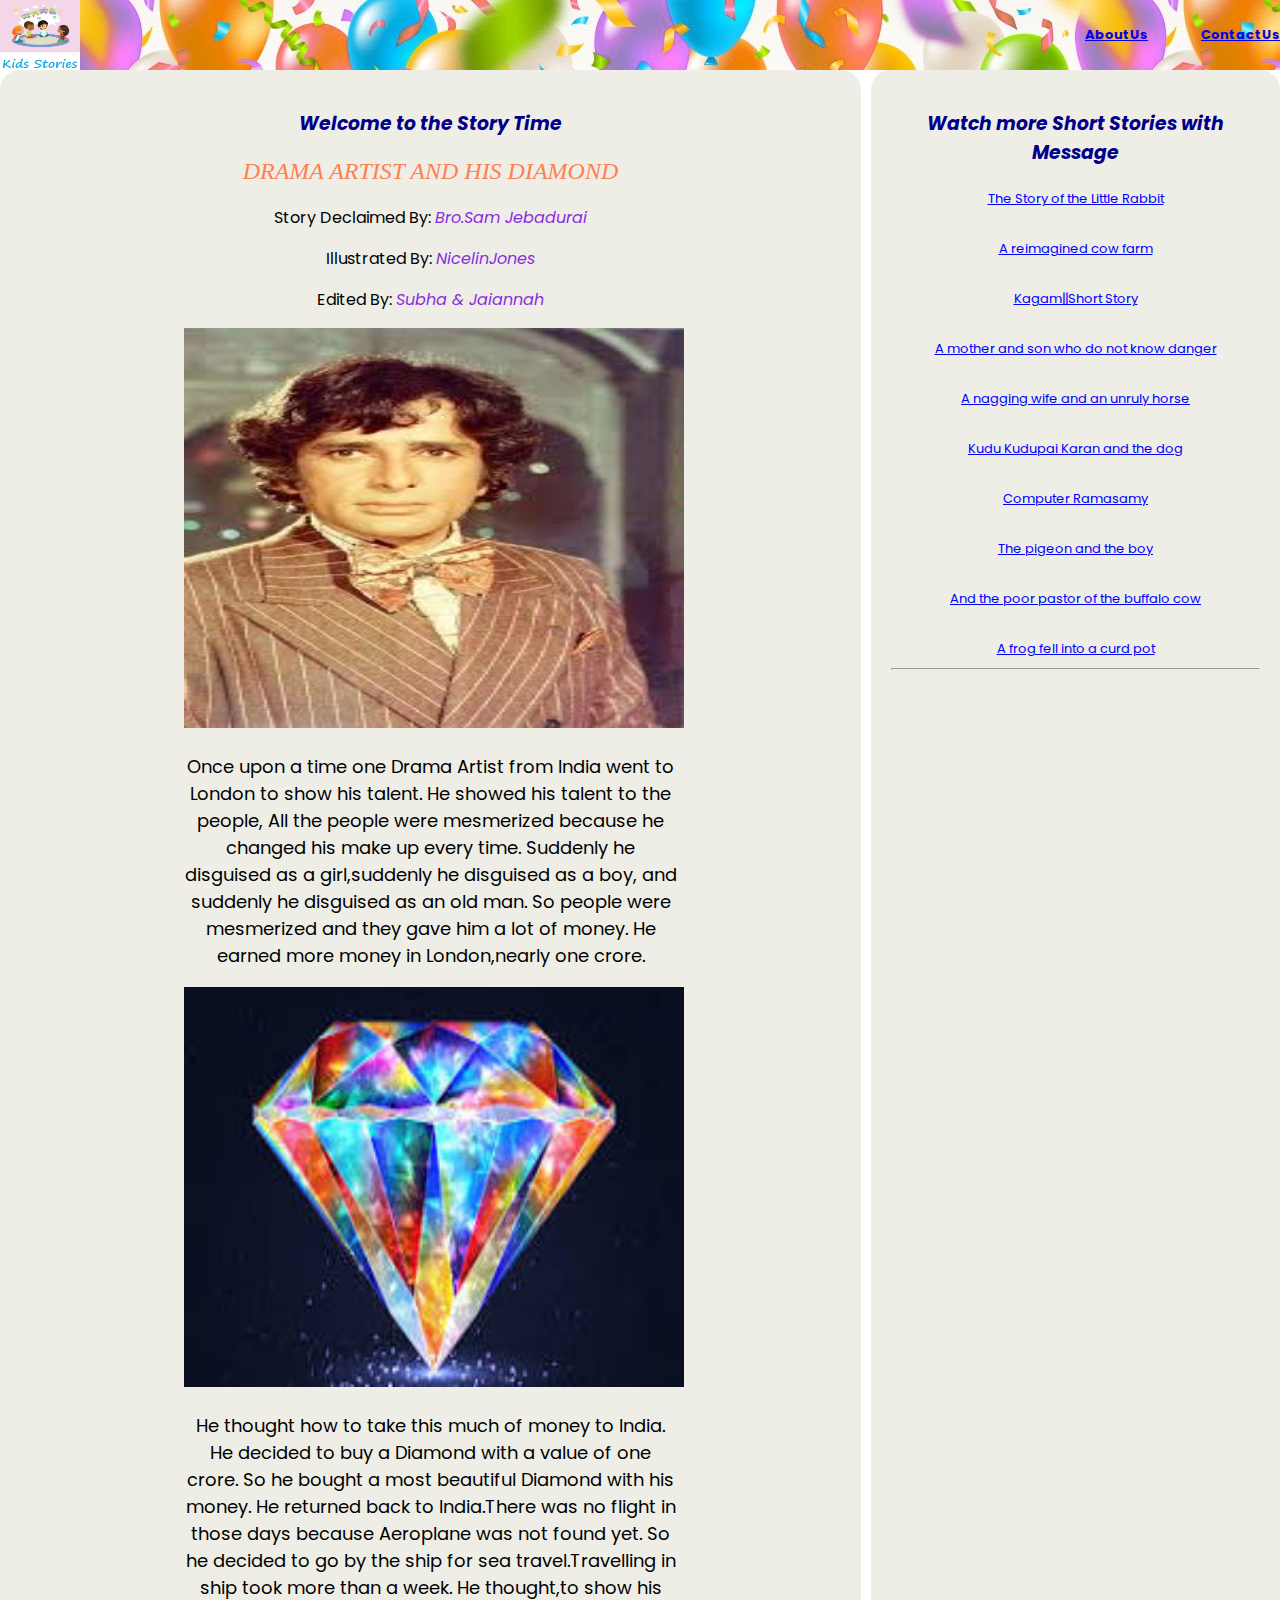
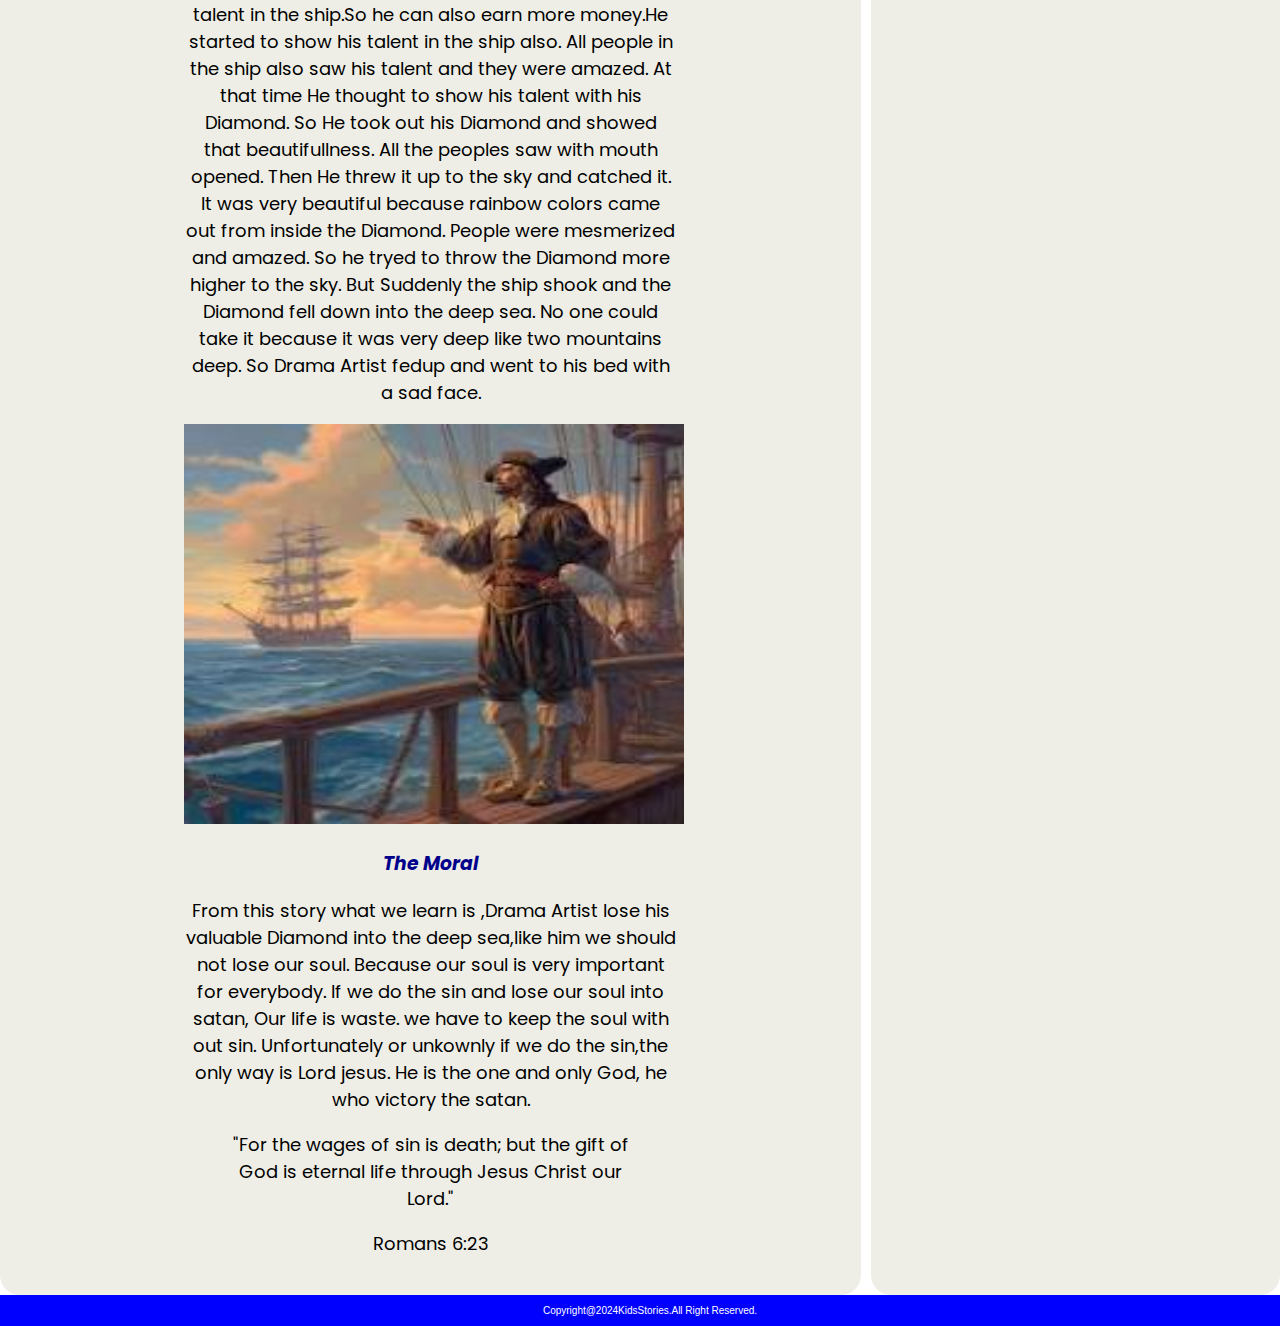
<file: Childrens Stories/kids stories/index.html>
<!DOCTYPE html>
<html>
    <head>
        <title>Kids Stories</title>
        <meta name="viewport" content="width=device-width, initial-scale=1.0">
        <meta charset="UTF-8">
        <link rel="stylesheet" href="style.css">
    </head>
    <body id="container">
        <header id="hd">
            <img src="istockphoto-logo.jpg" height="70px" width="80px"/>
            <nav>
                <a href="about.html">AboutUs</a>
                <a href="contact.html">ContactUs</a>
            </nav>                
        </header>
        <div id="arrange">
        <div id="story">
        <h3>
            Welcome to the Story Time
        </h3>
        <h2>DRAMA ARTIST AND HIS DIAMOND</h2>
        <p>Story Declaimed By: <span>Bro.Sam Jebadurai</span></p>
        <p>Illustrated By: <span>NicelinJones</span></p>
        <p>Edited By: <span>Subha & Jaiannah</span></p>
        
            <section id="avii">
            <img src="dramaartist.jpg" alt="dramaartist" height="400px" width="500px">
            <p>Once upon a time one Drama Artist from India went to London to show his talent.
                He showed his talent to the people, All the people were mesmerized because he changed his make up every time.
                Suddenly he disguised as a girl,suddenly he disguised as a boy, and suddenly he disguised as an old man.
                So people were mesmerized and they gave him a lot of money.
                He earned more money in London,nearly one crore.
            </p>
            <img src="diamond.jpg" alt="diamond" height="400px" width="500px">
            <p>He thought how to take this much of money to India.
                He decided to buy a Diamond with a value of one crore.
                So he bought a most beautiful Diamond with his money.
                He returned back to India.There was no flight in those days because Aeroplane was not found yet.
                So he decided to go by the ship for sea travel.Travelling in ship took more than a week.
                He thought,to show his talent in the ship.So he can also earn more money.He started to show his talent in the ship also.
                All people in the ship also saw his talent and they were amazed.
                At that time He thought to show his talent with his Diamond.
                So He took out his Diamond and showed that beautifullness.
                All the peoples saw with mouth opened.
                Then He threw it up to the sky and catched it.
                It was very beautiful because rainbow colors came out from inside the Diamond.
                People were mesmerized and amazed.
                So he tryed to throw the Diamond more higher to the sky.
                But Suddenly the ship shook and the Diamond fell down into the deep sea.
                No one could take it because it was very deep like two mountains deep.
                So Drama Artist fedup and went to his bed with a sad face.
            </p>
            <img src="maninship.jpg" alt="maninship" height="400px" width="500px">
            <h3>The Moral</h3>
            <p>From this story what we learn is ,Drama Artist lose his valuable Diamond into the deep sea,like him  we should not lose our soul.
                Because our soul is very important for everybody.
                If we do the sin and lose our soul into satan, Our life is waste.
                we have to keep the soul with out sin.
                Unfortunately or unkownly if we do the sin,the only way is Lord jesus.
                He is the one and only God, he who victory the satan.
            </p>
                <blockquote>
                    "For the wages of sin is death; but the gift of God is eternal life through Jesus Christ our Lord."
                </blockquote>
                <blockquote>
                    Romans 6:23
                </blockquote>
        </section>
        </div>
        <div id="shareLink">
            <h3>Watch more Short Stories with Message </h3>
            <nav>
        <a href="https://youtu.be/YfMspMEZTk4?si=V8mQ5cnsln5ITTaA">The Story of the Little Rabbit</a><br><br>
        <a href="https://youtu.be/YW82oQqlc4o?si=7uegiKFKS7wBdjpq">A reimagined cow farm</a><br><br>
        <a href="https://youtu.be/b6UiP4T8RVU?si=uZH4vYrt09VmpDWd">Kagam||Short Story</a><br><br>
        <a href="https://youtu.be/rLFWj-Qn5Sw?si=KZNviT_CSmJACkfV">A mother and son who do not know danger</a><br><br>
        <a href="https://youtu.be/n2cVWRwfW-A?si=Mzt8bT1Zp-Y3Ma5w">A nagging wife and an unruly horse</a><br><br>
        <a href="https://youtu.be/wd1MYG2ETIw?si=q-XdSF7GUZ1j0HTt">Kudu Kudupai Karan and the dog</a><br><br>
        <a href="https://youtu.be/jssFFC7cwJU?si=FpNJhIVoBO7yKNUQ">Computer Ramasamy</a><br><br>
        <a href="https://youtu.be/mAPUmCxV9SU?si=c-ml4KCIo_BjaQ2e">The pigeon and the boy</a><br><br>
        <a href="https://youtu.be/YJOfHRxAFlU?si=iM9rSX2i7Rvey8Ra">And the poor pastor of the buffalo cow</a><br><br>
        <a href="https://youtu.be/aLaIAUn-YNo?si=BTGZtDBBFH10iL3U">A frog fell into a curd pot</a></nav><hr><br><br> 
        </div>
    </div>
        <footer>
            Copyright@2024KidsStories.All Right Reserved.
        </footer>
    </body>
    </html>
</file>
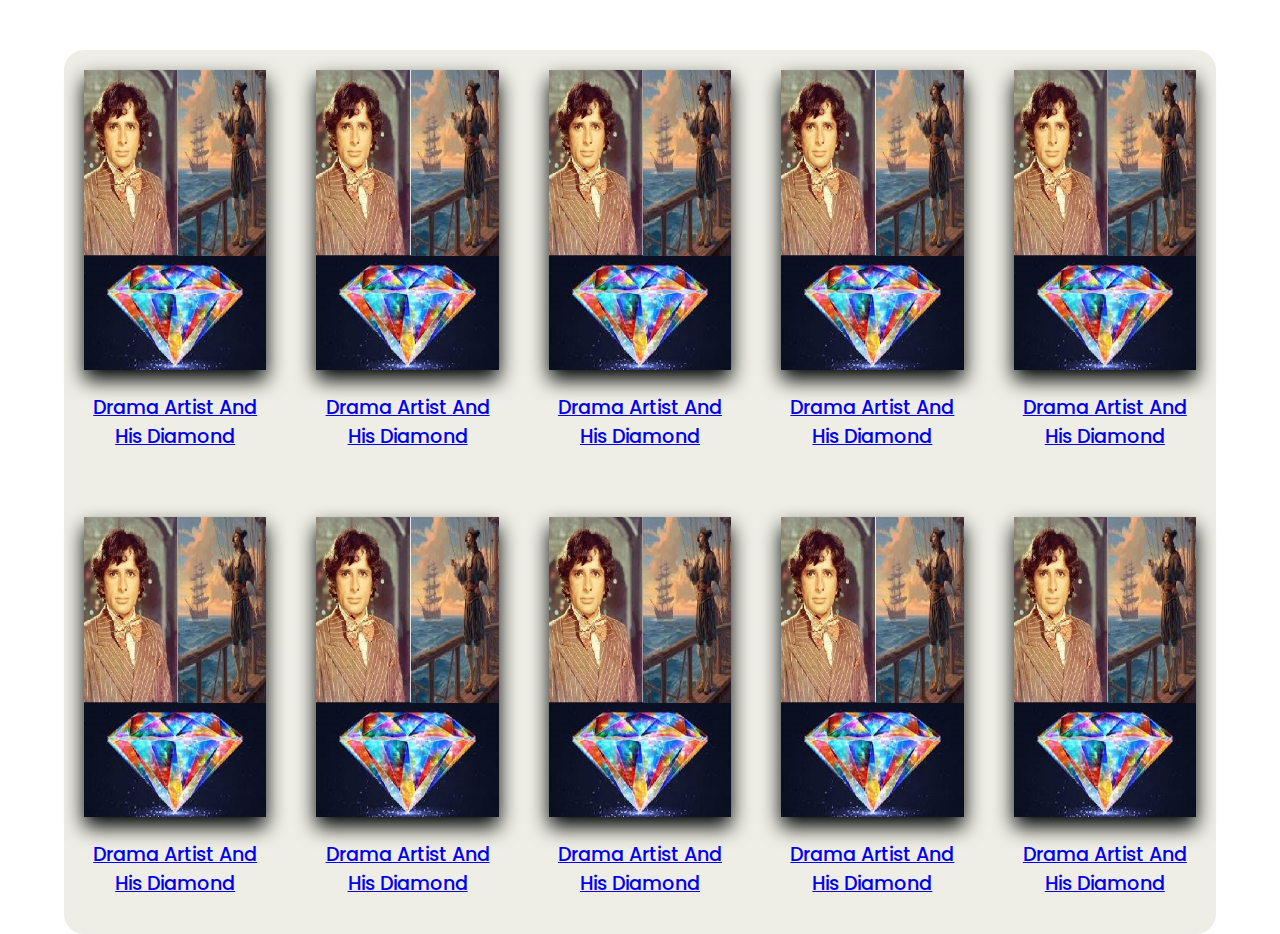
<file: Childrens Stories/index (1).html>
<!DOCTYPE html>
<html lang="en">
<head>
    <meta charset="UTF-8">
    <meta name="viewport" content="width=device-width, initial-scale=1.0">
    <title>Document</title>
    <link rel="stylesheet" href="./styles.css">
</head>
<body >
<!-- Container for the image gallery -->
<div class="container">
    <header>
    
          
    </header>
    <!--<footer>
       <a href="mailto:nicelinjones@gmail.com">nicelinjones@gmail.com</a>
    </footer>-->
 
    <div class="listProduct">
        <div class="item">
            <a href="./kids stories"><img src="./dramaartiststory.jpg" alt="Drama Artist Story"  height="300" >
            <h2 >Drama Artist And His Diamond </h2>
            </a>
            <a href="./kids stories"><img src="./dramaartiststory.jpg" alt="Drama Artist Story"  height="300" >
                <h2 >Drama Artist And His Diamond </h2>
            </a>
            <a href="./kids stories"><img src="./dramaartiststory.jpg" alt="Drama Artist Story" height="300" >
                <h2 >Drama Artist And His Diamond </h2>
            </a>
            <a href="./kids stories"><img src="./dramaartiststory.jpg" alt="Drama Artist Story" height="300" >
                <h2 >Drama Artist And His Diamond </h2>
            </a>
            <a href="./kids stories"><img src="./dramaartiststory.jpg" alt="Drama Artist Story" height="300" >
                <h2 >Drama Artist And His Diamond </h2>
            </a>
            <a href="./kids stories"><img src="./dramaartiststory.jpg" alt="Drama Artist Story" height="300" >
                <h2 >Drama Artist And His Diamond </h2>
            </a>
            <a href="./kids stories"><img src="./dramaartiststory.jpg" alt="Drama Artist Story" height="300" >
                <h2 >Drama Artist And His Diamond </h2>
            </a>
            <a href="./kids stories"><img src="./dramaartiststory.jpg" alt="Drama Artist Story" height="300" >
                <h2 >Drama Artist And His Diamond </h2>
            </a>
            <a href="./kids stories"><img src="./dramaartiststory.jpg" alt="Drama Artist Story" height="300" >
                <h2 >Drama Artist And His Diamond </h2>
            </a>
            <a href="./kids stories"><img src="./dramaartiststory.jpg" alt="Drama Artist Story" height="300" >
                <h2 >Drama Artist And His Diamond </h2>
            </a>
        </div>
    </div>
   

    
   
</div>
 
</body>

</html>
</file>
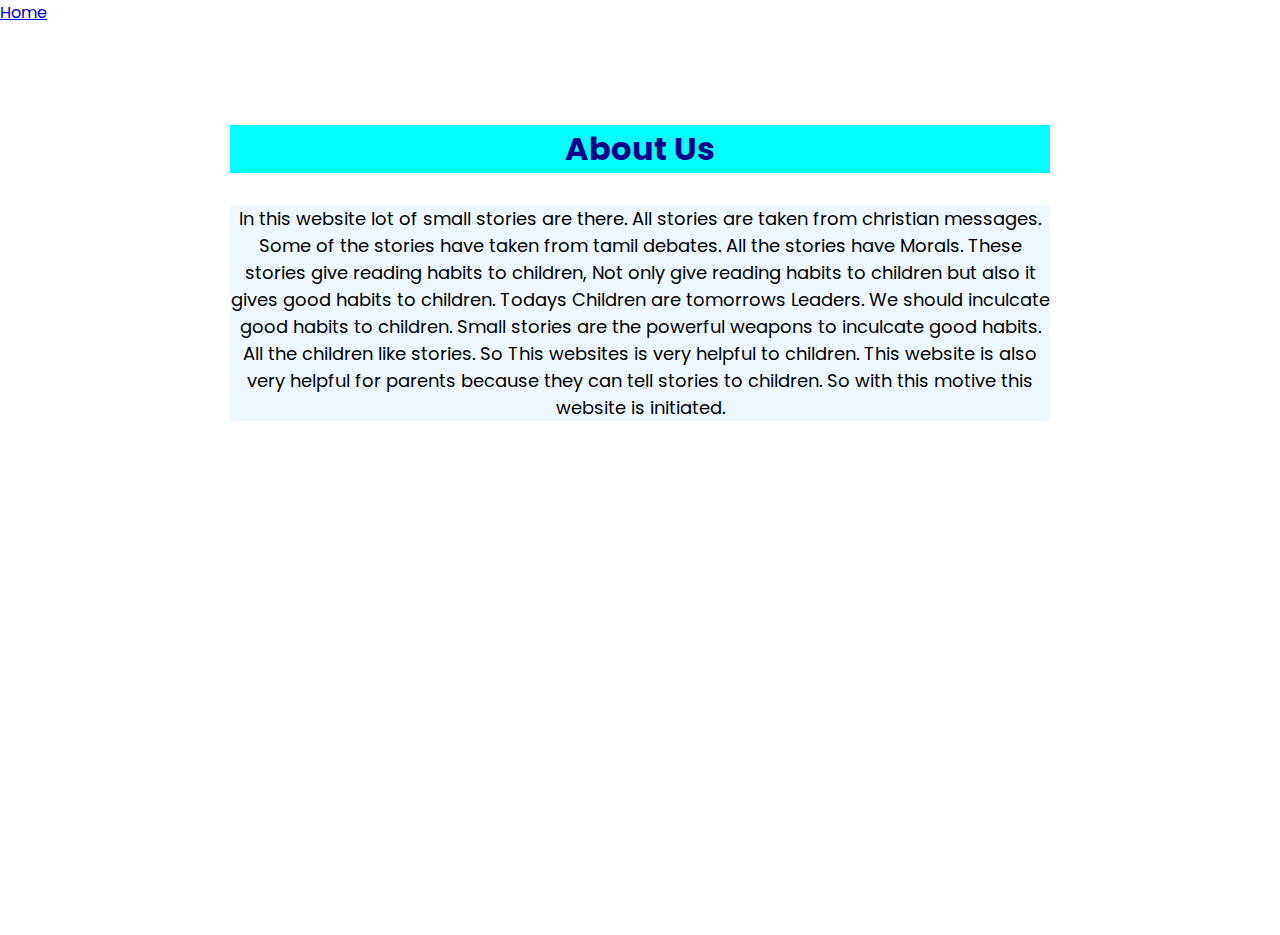
<file: Childrens Stories/kids stories/about.html>
<!DOCTYPE html>
<html lang="en">
<head>
    <meta charset="UTF-8">
    <meta name="viewport" content="width=device-width, initial-scale=1.0">
    <title>AboutUs</title>
    <link rel="stylesheet" href="about.css">
    <a href="index.html">Home</a>
</head>
<body>
    <div id="card">
        <h3>About Us</h3>
        <p>In this website lot of small stories are there.
            All stories are taken from christian messages.
            Some of the stories have taken from tamil debates.
            All the stories have Morals.
            These stories give reading habits to children, Not only give reading habits to children but also it gives good habits to children.
            Todays Children are tomorrows Leaders.
            We should inculcate good habits to children.
            Small stories are the powerful weapons to inculcate good habits.
            All the children like stories.
            So This websites is very helpful to children.
            This website is also very helpful for parents because they can tell stories to children.
            So with this motive this website is initiated.
        </p>
    </div>
    
</body>
</html>
</file>
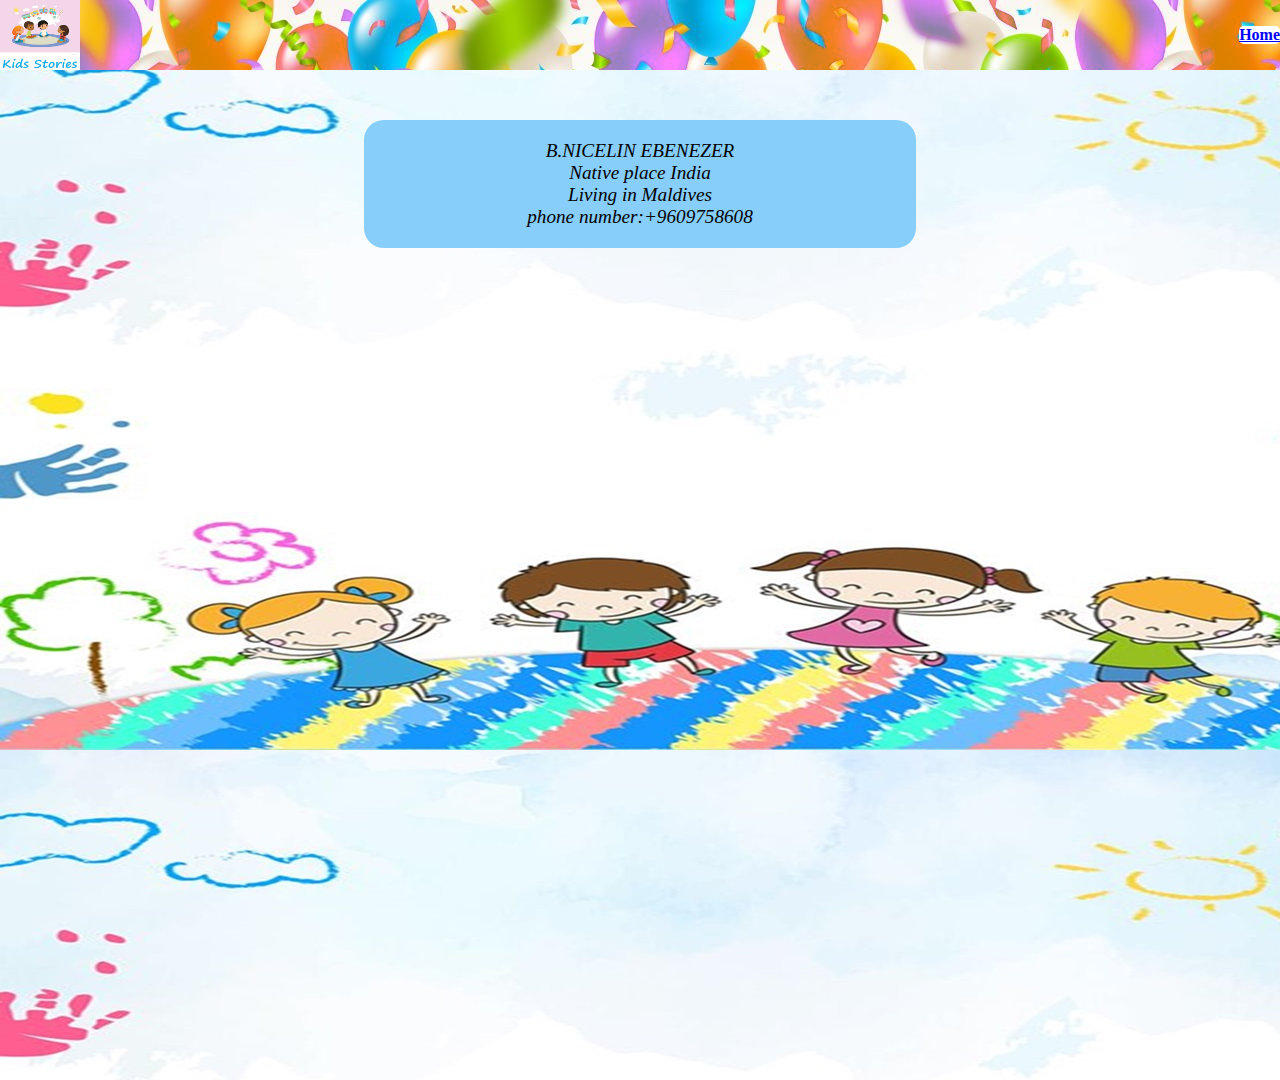
<file: Childrens Stories/kids stories/contact.html>
<!DOCTYPE html>
<html lang="en">
<head>
    <meta charset="UTF-8">
    <meta name="viewport" content="width=device-width, initial-scale=1.0">
    <title>Contact Details</title>
    <link rel="stylesheet" href="contact.css">
</head>
<body class="container">
    <header class="cheader">
        <img src="istockphoto-logo.jpg" height="70px" width="80px"/>        
        <a href="index.html">Home</a>
    </header>
    <address>B.NICELIN EBENEZER<br>
        Native place India<br>
        Living in Maldives<br>
        phone number:+9609758608<br>
    </address>    
</body>
</html>
</file>
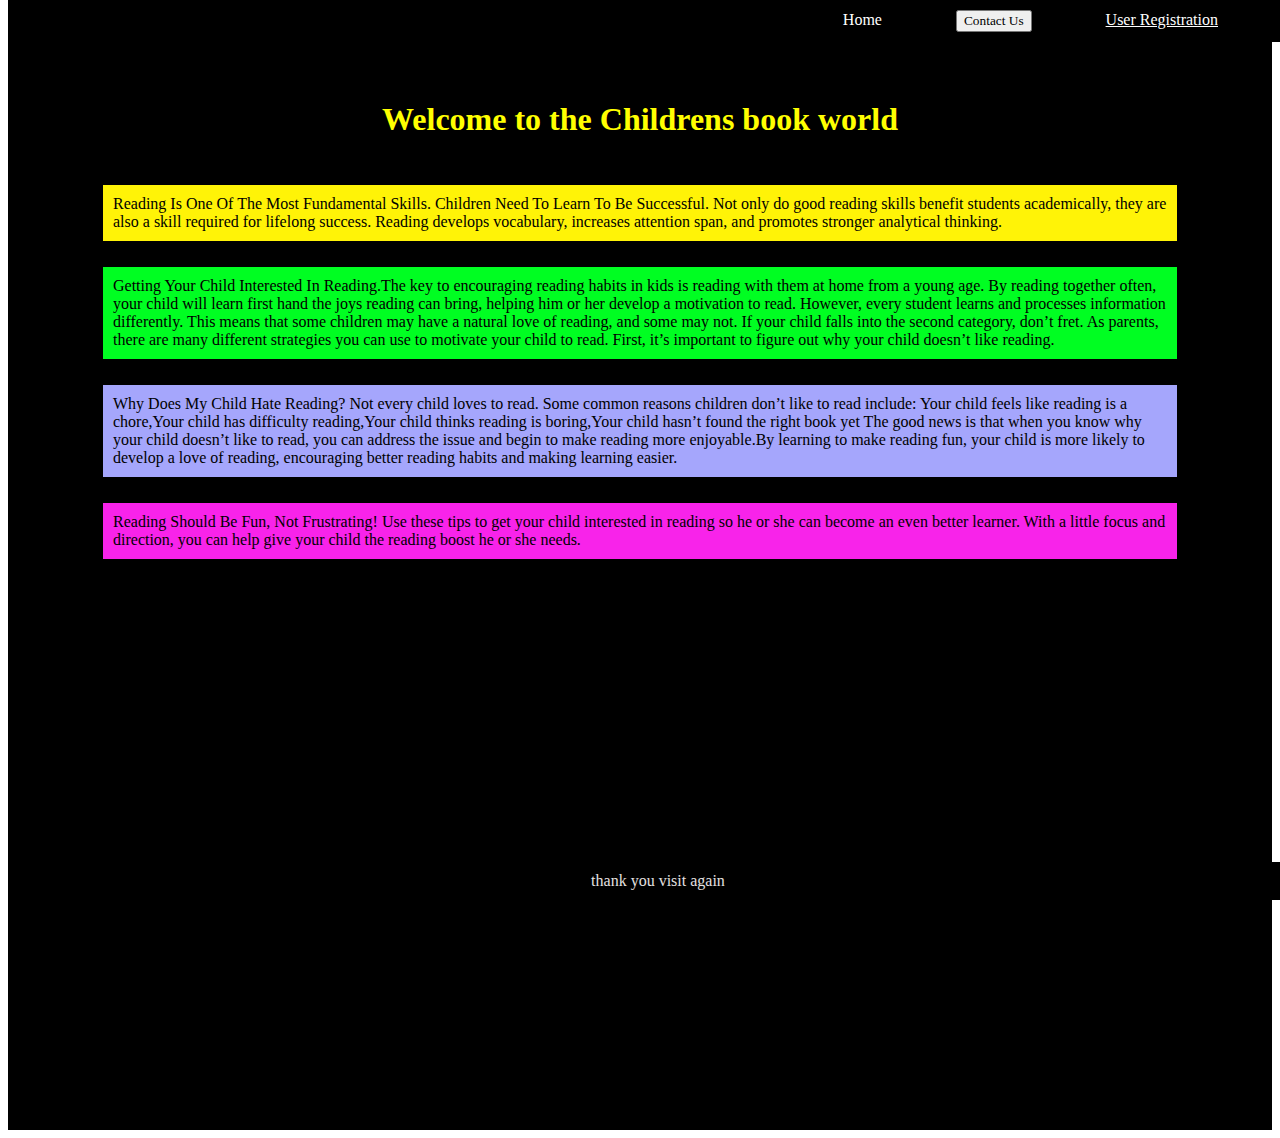
<file: Childrens Stories/kids stories/lifeishard.html>
<!DOCTYPE html>
<html lang="en">
<head>
    <meta name="viewport" content="width=device-width, initial-scale=1.0" />
    <meta charset="utf-8" />
    <title> Childrens Book World</title>
    <link href="lifeishard.css" rel="stylesheet"/>

</head>



<body>
    <nav>
        <ul class="nav-ul">
            <li class="nav-li"> Home</li>
            <li class="nav-li"><button onclick="alert('our contact number is +9609758608')" >Contact Us</button></li>
            <li class="nav-li"><a class="nav-link" href="formhw.html">User Registration</a></li>

        </ul>
    
    
    </nav>

<div class="container1">
    <h1 >Welcome to the Childrens book world</h1>
    <blockquote cite="www.oxfordlearning.com"> <p class="paragraph1">Reading Is One Of The Most Fundamental Skills. Children Need To Learn To Be Successful.
 Not only do good reading skills benefit students academically, they are also a skill required for lifelong success. Reading develops vocabulary, increases attention span, and promotes stronger analytical thinking.
    </p>
    
    <p class="paragraph2">Getting Your Child Interested In Reading.The key to encouraging reading habits in kids is reading with them at home from a young age. By reading together often, your child will learn first hand the joys reading can bring, helping him or her develop a motivation to read.
        However, every student learns and processes information differently. This means that some children may have a natural love of reading, and some may not.
        If your child falls into the second category, don’t fret. As parents, there are many different strategies you can use to motivate your child to read.
        First, it’s important to figure out why your child doesn’t like reading.
        </p>
    
    <p class="paragraph3">Why Does My Child Hate Reading?
        Not every child loves to read. Some common reasons children don’t like to read include:
        Your child feels like reading is a chore,Your child has difficulty reading,Your child thinks reading is boring,Your child hasn’t found the right book yet
        The good news is that when you know why your child doesn’t like to read, you can address the issue and begin to make reading more enjoyable.By learning to make reading fun, your child is more likely to develop a love of reading, encouraging better reading habits and making learning easier.</p>
        <p class="paragraph4">Reading Should Be Fun, Not Frustrating!
            Use these tips to get your child interested in reading so he or she can become an even better learner. With a little focus and direction, you can help give your child the reading boost he or she needs.</p></blockquote>
</div>

<div>
    <footer  class="footer">
    
    thank you visit again
    </div>
    </footer>
</div>

</body>
</html>
</file>
<file: Childrens Stories/kids stories/style.css>
@import url('https://fonts.googleapis.com/css2?family=Poppins:ital,wght@0,100;0,200;0,300;0,400;0,500;0,600;0,700;0,800;0,900;1,100;1,200;1,300;1,400;1,500;1,600;1,700;1,800;1,900&display=swap');
body{
  font-family: "Poppins", sans-serif;
  margin:0;
}
#container{
    width:100%;
    max-width:100vw;
    margin:auto;
    text-align: center;
    transition: transform .5s;
}
#hd{
    background-color:green;
    background-image: url("./headerbackground.jpg");
    background-blend-mode:lighten;
    height: 70px;
    display:flex;
    align-items: center;
    margin-top:0px;
    display: flex;
    flex-direction: row;
    justify-content: space-between;

    

}
#hd nav{
    float:right;
    font-weight: bold;
    font-size: small;
    color:blue;
    cursor: pointer;
    border-radius: 5px;
    word-spacing:50px ;
    
}
#hd nav a:hover{
background-color:whitesmoke;
border-radius: 5px;
}

#container h3{
    font-style: italic;
    color:darkblue;
    font-weight: bold;
}
#container h2{
    font-family: Cambria, Cochin, Georgia, Times, 'Times New Roman', serif;
    font-weight:lighter;
    color: coral;
    font-style: oblique;
}
span{
    font-style: italic;
    color: blueviolet;
}
#container #arrange{
        display: grid;
        grid-template-columns: auto auto;
        column-gap:50px;
    
        
        }
        #container #arrange #story{
        width: 100%;
            align-items: center;
            text-align: center;
            transition: transform .5s;            
            background-color: #eeeee6;
            padding:20px;
            border-radius: 20px; 
        }
        #container #arrange #shareLink{
        grid-template-areas: right;
            align-items: center;
            text-align: center;
            transition: transform .5s;     
            background-color: #eeeee6;
            padding:20px;
            border-radius: 20px;
        }
        #container #arrange #shareLink nav a{
            color: blue;
            font-size: small;
            cursor: pointer;
        }
        #avii{
            display: block;
            margin-left: auto;
            margin-right: auto;
            width: 60%;
        }
        footer {
            background-color:blue;
            color:white;
            text-align: center;
            font-size:x-small;
            font-family:'Segoe UI', Tahoma, Geneva, Verdana, sans-serif;
            padding: 10px;
            position:relative;
            bottom: 0;
            width: 100%;
        }
@media only screen and (max-width:320px){
    #avii img{
    height:100px;
    width:150px;
}
#avii p{
    font-size:smaller ;

}
#avii blockquote{
    font-size:smaller ;

}
#container #arrange{
    grid-template-columns:repeat(1, 1fr);
}
}

@media only screen and (min-width: 321px) and (max-width:480px) {
    #avii img{
        height:200px;
        width:200px;
    }
    #avii p{
        font-size:small ;
    
    }
    #avii blockquote{
        font-size:small;
    
    }
    #container #arrange{
        grid-template-columns:repeat(1, 1fr);
    }
}

/* Media Query for low resolution  Tablets, Ipads */
@media only screen and (min-width: 481px) and (max-width: 767px) {
    #avii img{
        height:200px;
        width:300px;
    }
    #avii p{
        font-size:medium;
    
    }
    #avii blockquote{
        font-size:medium;
    
    }
    #container #arrange{
        grid-template-columns:repeat(1, 1fr);
    }
}

/* Media Query for Tablets Ipads portrait mode */
@media only screen and (min-width: 768px) and (max-width: 1024px) {
    #avii img{
        height:300px;
        width:400px;
    }    
    #avii p{
        font-size:medium;    
    }
    #avii blockquote{
        font-size:medium ;
    
    }
}

/* Media Query for Laptops and Desktops */
@media only screen and (min-width: 1025px) and (max-width: 1280px) {
    #avii img{
        height:400px;
        width:500px;
    }    
    #avii p{
        font-size:large;
    
    }
    #avii blockquote{
        font-size:large;
    
    }
}

/* Media Query for Large screens */
@media only screen and (min-width: 1281px) {
    #avii img{
        height:400px;
        width:500px;
    } 
    #avii p{
        font-size:large;    
    }
    #avii blockquote{
        font-size:large;
    
    }
}
</file>
<file: Childrens Stories/styles.css>
@import url('https://fonts.googleapis.com/css2?family=Poppins:ital,wght@0,100;0,200;0,300;0,400;0,500;0,600;0,700;0,800;0,900;1,100;1,200;1,300;1,400;1,500;1,600;1,700;1,800;1,900&display=swap');
body{
  font-family: "Poppins", sans-serif;
  margin:0;
}
.container{
    width:100%;
    max-width: 90vw;
    margin:auto;
    text-align: center;
    padding-top:10px;
    transition: transform .5s;
}

header{
    display:flex;
    align-items: center;
    justify-content:space-between;
    padding:20px 0;
}

 

.listProduct .item a img{
    width:100%;
    filter:drop-shadow(0 10px 10px black); 
}
.listProduct .item{
    display: grid;
    grid-template-columns: repeat(4, 1fr);
    gap:50px;
    background-color: #eeeee6;
    padding: 20px;
    border-radius: 20px;
    border-style:none;
}
.listProduct .item h2{
    font-weight: 500;
    font-size:large;
}
@media only screen and (max-width:320px){
    .listProduct .item{
        grid-template-columns: repeat(1, 1fr);
        padding: 30px;
    }
    .listProduct .item a h2{
        font-size:medium;
    }
}

@media only screen and (min-width: 321px) and (max-width:480px) {
    .listProduct .item{
        grid-template-columns: repeat(2, 1fr);
        gap:40px;
    }
    .listProduct .item a h2{
        font-size:large;
    }
}

/* Media Query for low resolution  Tablets, Ipads */
@media only screen and (min-width: 481px) and (max-width: 767px) {
    .listProduct .item{
        grid-template-columns: repeat(3, 1fr);
    }
    .listProduct .item a h2{
        font-size:larger;
    }
}

/* Media Query for Tablets Ipads portrait mode */
@media only screen and (min-width: 768px) and (max-width: 1024px) {
    .listProduct .item{
        grid-template-columns: repeat(4, 1fr);
    }
    .listProduct .item a h2{
        font-size:larger;
    }
}

/* Media Query for Laptops and Desktops */
@media only screen and (min-width: 1025px) and (max-width: 1280px) {
    .listProduct .item{
        grid-template-columns: repeat(5, 1fr);
    }
    .listProduct .item a h2{
        font-size:larger;
    } 
}

/* Media Query for Large screens */
@media only screen and (min-width: 1281px) {
    .listProduct .item{
        grid-template-columns: repeat(5, 1fr);
    }
    .listProduct .item a h2{
        font-size:larger;
    }
}
</file>
<file: Childrens Stories/kids stories/about.css>
@import url('https://fonts.googleapis.com/css2?family=Poppins:ital,wght@0,100;0,200;0,300;0,400;0,500;0,600;0,700;0,800;0,900;1,100;1,200;1,300;1,400;1,500;1,600;1,700;1,800;1,900&display=swap');
body{
    font-family: "Poppins", sans-serif;
    margin:0;
  }
  #card{
    background-color: white;
    align-items: center;
    transition: transform .5s;
    display: block;
    margin-left: auto;
     margin-right: auto;
     width: 80%;
     height: 90vh;
}
  #card h3{
    width: 80%;
    height:fit-content;
    text-align: center;
    margin-left: auto;
     margin-right: auto;
    color:darkblue;
    background-color:aqua;
    margin-top: 100px;
    font-size: xx-large;
    font-weight:bold;
  }
  #card p{
    width:80%;
    height:fit-content;
    text-align: center;
    margin-left: auto;
     margin-right: auto;
    color:black;
    background-color: aliceblue;
  }
  @media only screen and (max-width:320px){
    #card h3{
     font-size:large;
    }
    #card p{
      font-size:smaller ;
    }
    
}

@media only screen and (min-width: 321px) and (max-width:480px) {

  #card h3{
    font-size:larger;
   }
   #card p{
     font-size:small;
   }
  
}

/* Media Query for low resolution  Tablets, Ipads */
@media only screen and (min-width: 481px) and (max-width: 767px) {
  #card h3{
    font-size:x-large;
   }
   #card p{
     font-size:medium;
   } 
}

/* Media Query for Tablets Ipads portrait mode */
@media only screen and (min-width: 768px) and (max-width: 1024px) {
  #card h3{
    font-size:xx-large;
   }
   #card p{
     font-size:medium;
   }
}

/* Media Query for Laptops and Desktops */
@media only screen and (min-width: 1025px) and (max-width: 1280px) {
  #card h3{
    font-size:xx-large;
   }
   #card p{
     font-size:large;
   }
}

/* Media Query for Large screens */
@media only screen and (min-width: 1281px) {
  #card h3{
    font-size:xx-large;
   }
   #card p{
     font-size:large;
   }  
}
</file>
<file: Childrens Stories/kids stories/contact.css>
.container{
    width:100%;
    height: 120vh;
    margin:auto;
    text-align: center;
    transition: transform .5s;
    background-image:url("backgroundimage2.jpg") ;
}
.cheader{
    background-color:green;
    background-image: url("./headerbackground.jpg");
    background-blend-mode:lighten;
    height: 70px;
    display:flex;
    align-items: center;
    justify-content:space-between;
    margin-top:0px;
}
.cheader a{
    font-weight: bold;
    color:blue;
    cursor: pointer;
    background: white;
    border-radius: 5px;
}
address{
    width: 20%;
    margin: auto;
    margin-top: 50px;
    padding:20px;
    border-radius: 20px;
    font-weight: 500;
    font-size:large;
    background-color: lightskyblue;
}

@media only screen and (max-width:320px){
   address{
    width: 80%;
    font-size:medium;
   }

}
@media only screen and (min-width: 321px) and (max-width:480px) {
    address{
        width: 60%;
        font-size:medium;
       }
    
}

/* Media Query for low resolution  Tablets, Ipads */
@media only screen and (min-width: 481px) and (max-width: 767px) {
    address{
        width:60%;
        font-size:medium;
       }
}

/* Media Query for Tablets Ipads portrait mode */
@media only screen and (min-width: 768px) and (max-width: 1024px) {
    address{
        width:40%;
        font-size:large;
       }
}

/* Media Query for Laptops and Desktops */
@media only screen and (min-width: 1025px) and (max-width: 1280px) {
    address{
        width: 40%;
        font-size:larger;
       }
}

/* Media Query for Large screens */
@media only screen and (min-width: 1281px) {
    address{
        width: 40%;
        font-size:larger;
       }
}
</file>
<file: Childrens Stories/kids stories/lifeishard.css>
* {
    font-family: 'Pacifico', cursive;
}

h1{
    background-color: black;
    color:yellow;
    padding: 20px;
    text-align: center;

}
.paragraph1 {
    background-color: rgb(255, 243, 7);
    border-color: black;
    border-width: 5px;
    border-style: solid;
    padding: 10px;
    
}

.paragraph2 {
    color: rgb(0, 0, 0);
    background-color: rgb(0, 254, 34);
    border-color: black;
    border-width: 5px;
    border-style: solid;
    padding: 10px;
}

.paragraph3 {
    color: rgb(0, 0, 0);
    background-color: rgb(165, 166, 252);
    border-color: black;
    border-width: 5px;
    border-style: solid;
    padding: 10px;
}

.paragraph4 {
    color: rgb(0, 0, 0);
    background-color: rgb(248, 35, 234);
    border-color: black;
    border-width: 5px;
    border-style: solid;
    padding: 10px;
}
.container1 {
    background-color: rgb(0, 0, 0) ;
    margin-top: 30px;
    padding-top: 30px;
    padding-bottom: 550px;
    padding-left: 50px;
    padding-right: 50px;

}
.container1 :hover{
    background-color: rgb(255, 255, 255) ;
    margin-top: 30px;
    padding: 50px;
}

.footer {
    background-color: #000000;
    color: rgb(229, 225, 225);
    text-align: center;
    padding: 10px;
    position: fixed;
    bottom: 0;
    width: 100%;
}

.footer a {
    color: white;
    text-decoration: none;
    transition: color 0.3s;
}

.footer a:hover {
    color: #f39c12;
}
nav{
    text-align: end;
    background-color: black;
    color: white;
    padding: 10px;
    position: fixed;
    width:100%;
    top:0%;
}
.nav-hi,.nav-ul,.nav-li{display: inline;
margin-right: 30px;}
.nav-li{padding: 20px;}
.nav-link{
    color:white;
}
.nav-link:hover{
    color:blue;
}
</file>
